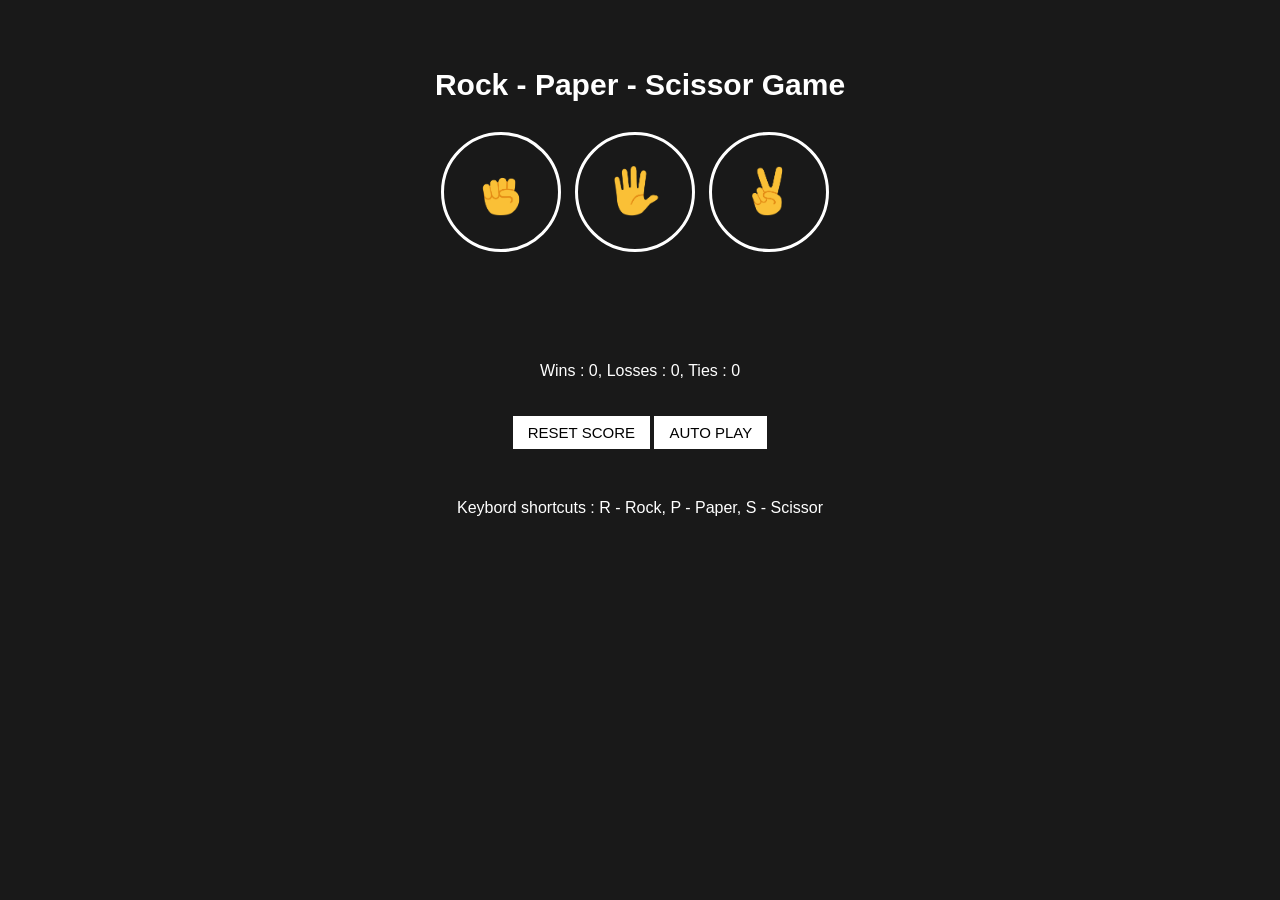
<file: index.html>
<!DOCTYPE html>
<html lang="en">
<head>
  <meta charset="UTF-8">
  <meta name="viewport" content="width=device-width, initial-scale=1.0">
  <title>Game</title>

  <link rel="stylesheet" href="Style/rock-paper-scissor.css">
</head>
<body>

  <div class="container">

    <p class="title">Rock - Paper - Scissor Game</p>

    <div>
      <button class="rock-button"><img src="Images/ROCK-emoji.png" class="move-icon"></button>
      <button class="paper-button"><img src="Images/PAPER-emoji.png" class="move-icon"></button>
      <button class="scissor-button"><img src="Images/SCISSOR-emoji.png" class="move-icon"></button>
    </div>

    <div>
      <p class="js-result"></p>
      <p class="js-moves"></p>
      <p class="js-score"></p>
    </div>

    <div>
      <button class="reset-button">RESET SCORE</button>
      <button class="autoplay-button">AUTO PLAY</button>
    </div>

    <p class="description">Keybord shortcuts : R - Rock, P - Paper, S - Scissor</p>

  </div>
  
  <script src="Script/rock-paper-scissor.js"></script>
</body>
</html>
</file>
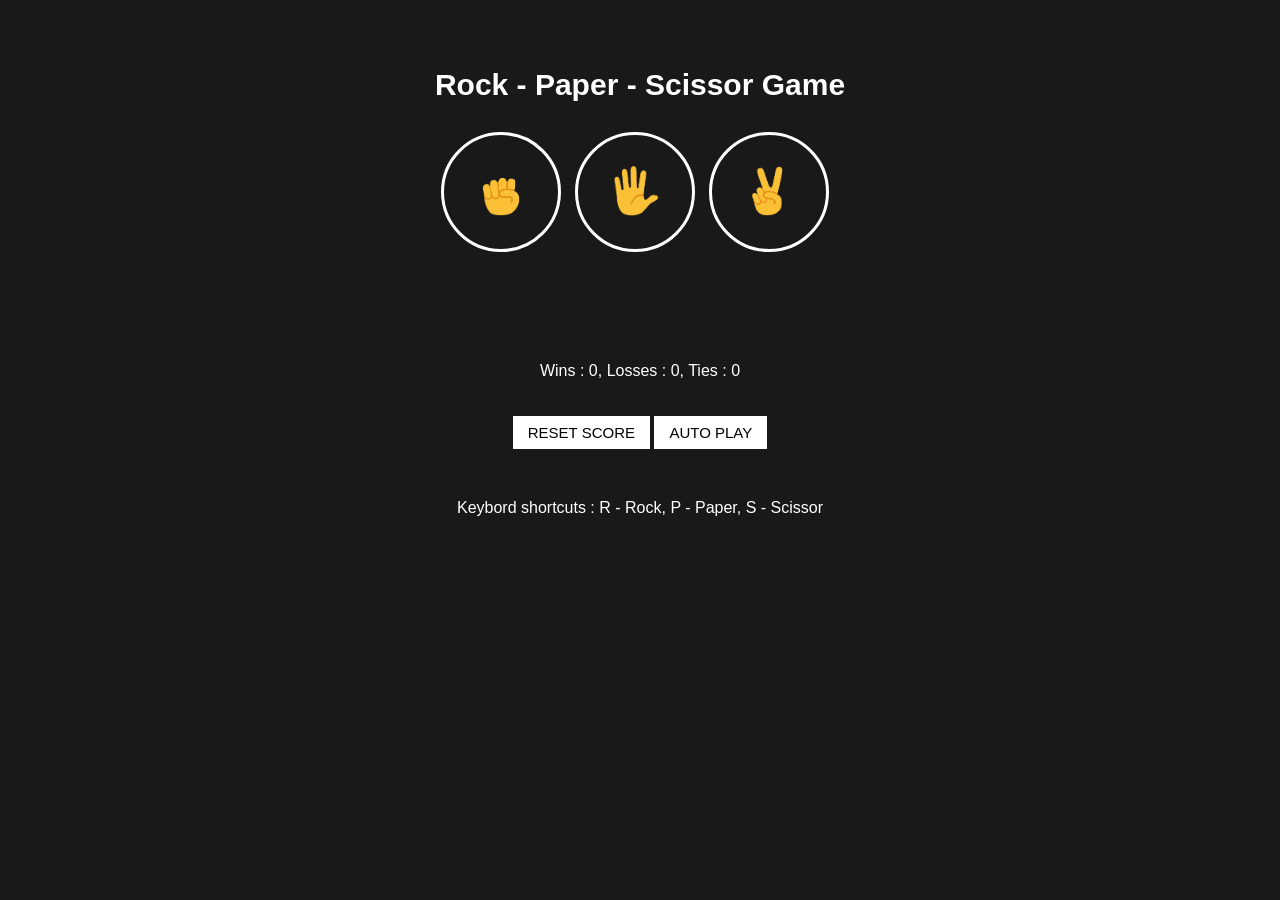
<file: rock-paper-scissor.html>
<!DOCTYPE html>
<html lang="en">
<head>
  <meta charset="UTF-8">
  <meta name="viewport" content="width=device-width, initial-scale=1.0">
  <title>Game</title>

  <link rel="stylesheet" href="Style/rock-paper-scissor.css">
</head>
<body>

  <div class="container">

    <p class="title">Rock - Paper - Scissor Game</p>

    <div>
      <button class="rock-button"><img src="Images/ROCK-emoji.png" class="move-icon"></button>
      <button class="paper-button"><img src="Images/PAPER-emoji.png" class="move-icon"></button>
      <button class="scissor-button"><img src="Images/SCISSOR-emoji.png" class="move-icon"></button>
    </div>

    <div>
      <p class="js-result"></p>
      <p class="js-moves"></p>
      <p class="js-score"></p>
    </div>

    <div>
      <button class="reset-button">RESET SCORE</button>
      <button class="autoplay-button">AUTO PLAY</button>
    </div>

    <p class="description">Keybord shortcuts : R - Rock, P - Paper, S - Scissor</p>

  </div>
  
  <script src="Script/rock-paper-scissor.js"></script>
</body>
</html>
</file>
<file: Style/rock-paper-scissor.css>
body {
  background-color: rgb(25, 25, 25);
  color: white;
  font-family: Arial;
}

.container {
  background-color: rgb(25, 25, 25);
  color: white;
  padding: 30px;
  max-width: 500px;
  display: flex;
  flex-direction: column;
  align-items: center;
  font-family: Arial;
  margin: auto;
}

.title {
  font-size: 30px;
  font-weight: bold;
}

.move-icon {
  height: 50px;
}

.rock-button,
.paper-button,
.scissor-button {
  background-color: transparent;
  border: 3px solid white;
  width: 120px;
  height: 120px;
  border-radius: 50%;
  margin-right: 10px;
  cursor: pointer;
}

.js-result {
  font-size: 25px;
  font-weight: bold;
  margin-top: 50px;
  display: flex;
  justify-content: center;
}

.js-score {
  margin-top: 60px;
}

.reset-button,
.autoplay-button {
  background-color: white;
  border: none;
  margin-top: 20px;
  font-size: 15px;
  padding: 8px 15px;
  cursor: pointer;
}

.description {
  margin-top: 50px;
}
</file>
